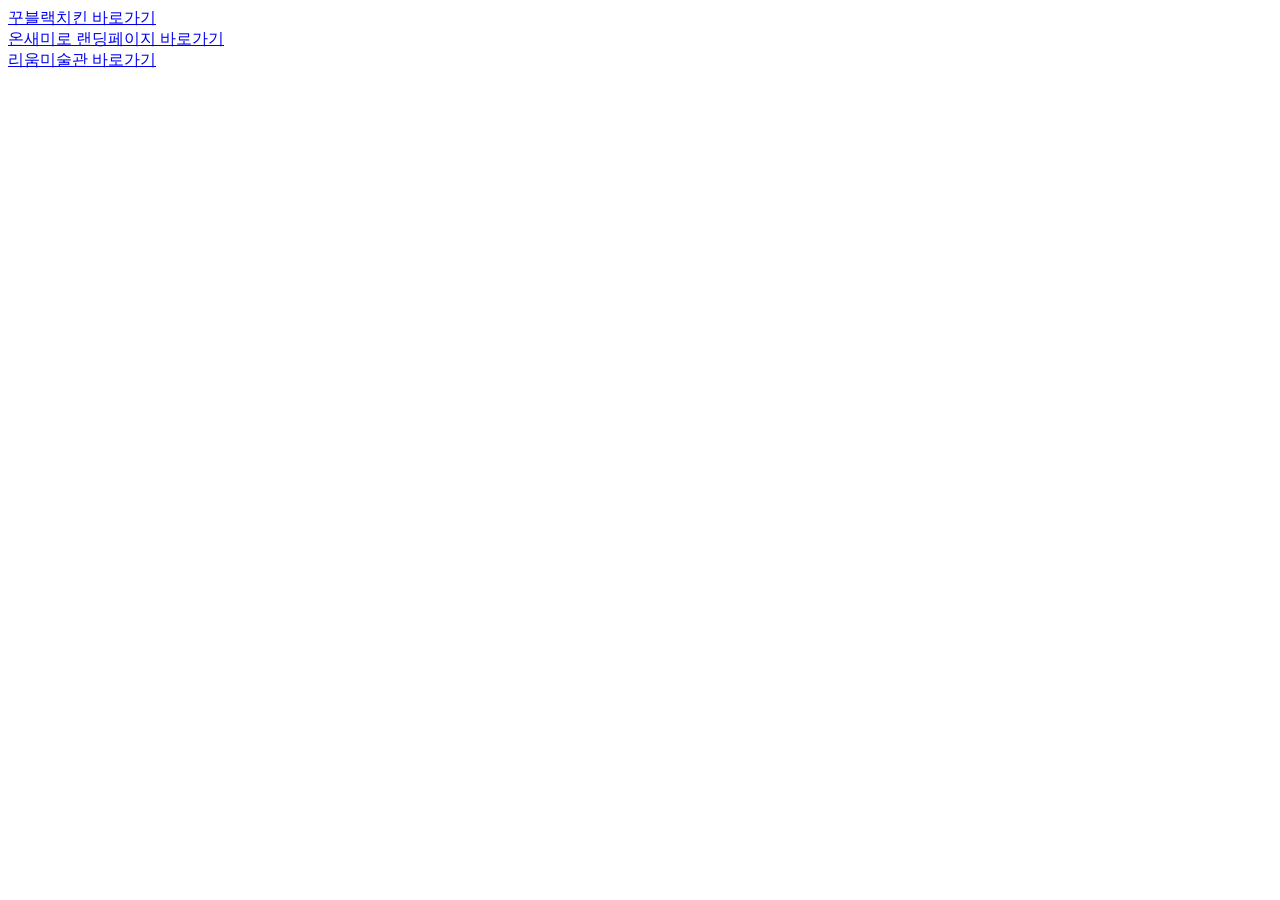
<file: index.html>
<!DOCTYPE html>
<html lang="ko">
<head>
    <meta charset="UTF-8">
    <meta name="viewport" content="width=device-width, initial-scale=1.0">
    <title>장예진 포트폴리오</title>
</head>
<body>
    <a href="kkublack/index.html">꾸블랙치킨 바로가기</a>
    <br>
    <a href="onsaemiro/index.html">온새미로 랜딩페이지 바로가기</a>
    <br>
    <a href="https://leeum-redesign.onrender.com/">리움미술관 바로가기</a>
</body>
</html>
</file>
